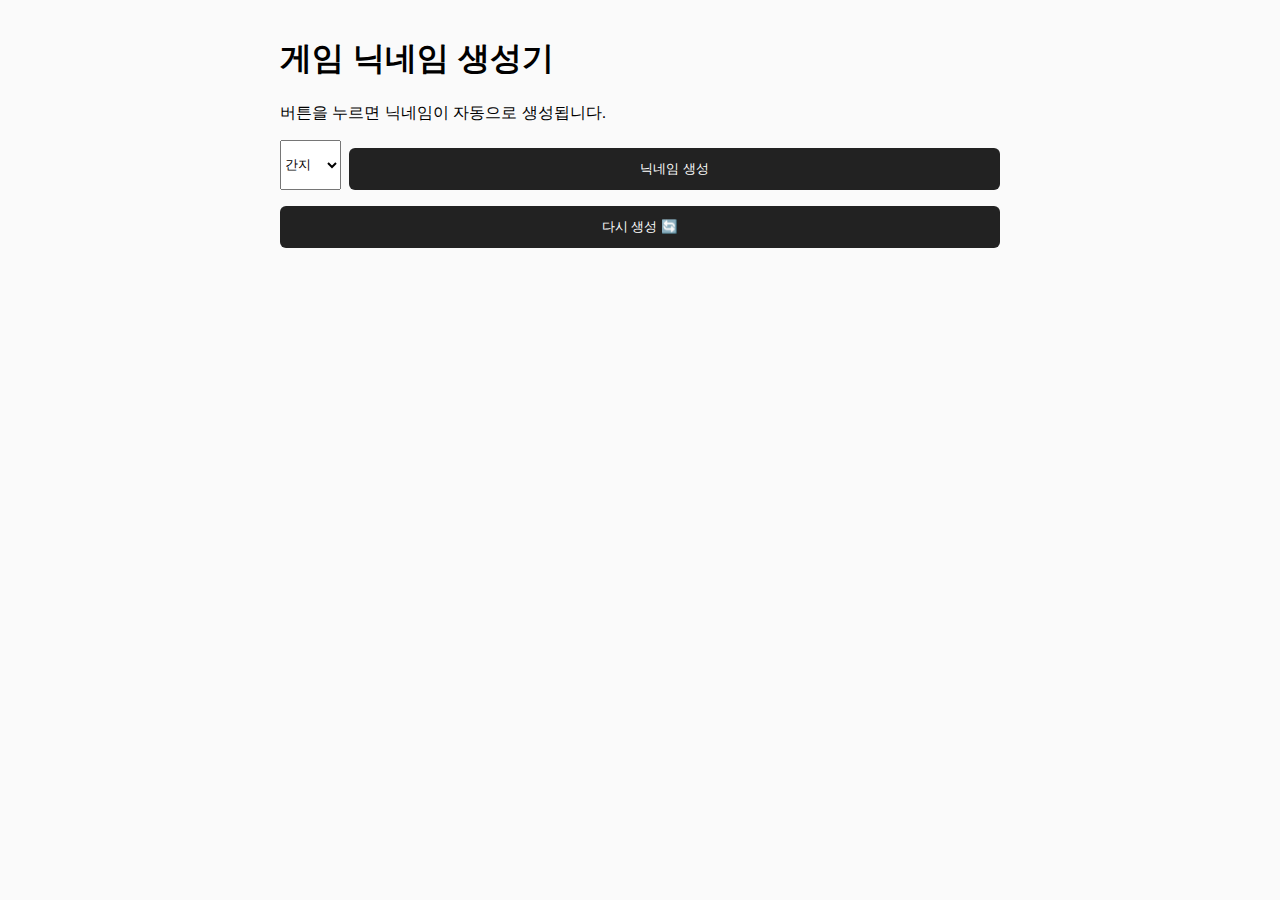
<file: nickname-tool.html>
<!DOCTYPE html>
<html lang="ko">
<head>
  <meta charset="UTF-8">
  <title>게임 닉네임 생성기</title>
  <meta name="description" content="게임 닉네임을 무료로 자동 생성">
  <meta name="viewport" content="width=device-width, initial-scale=1.0">
  <link rel="stylesheet" href="css/style.css">
</head>
<body>

<main class="container">
  <h1>게임 닉네임 생성기</h1>
  <p>버튼을 누르면 닉네임이 자동으로 생성됩니다.</p>

  <div class="controls">
    <select id="style">
      <option value="cool">간지</option>
      <option value="cute">귀여움</option>
      <option value="simple">심플</option>
    </select>
    <button onclick="generate()">닉네임 생성</button>
  </div>

  <ul id="result"></ul>
  <button class="regen" onclick="generate()">다시 생성 🔄</button>
</main>

<script>
const data = {
  cool: ["Shadow", "Blaze", "Rogue", "Venom", "Night"],
  cute: ["Mimi", "Lulu", "Coco", "Dudu", "Bori"],
  simple: ["Neo", "Ace", "Zen", "Max", "Bit"]
};

function random(arr) {
  return arr[Math.floor(Math.random() * arr.length)];
}

function generate() {
  const style = document.getElementById("style").value;
  const list = document.getElementById("result");
  list.innerHTML = "";

  for (let i = 0; i < 7; i++) {
    const name = random(data[style]) + Math.floor(Math.random() * 1000);
    const li = document.createElement("li");
    li.innerHTML = `
      <span>${name}</span>
      <button onclick="copyText('${name}')">복사</button>
    `;
    list.appendChild(li);
  }
}

function copyText(text) {
  navigator.clipboard.writeText(text);
  alert("복사됨: " + text);
}
</script>

</body>
</html>
</file>
<file: css/style.css>
body {
  font-family: Arial, sans-serif;
  background: #fafafa;
  margin: 0;
}

.container {
  max-width: 720px;
  margin: auto;
  padding: 16px;
}

.box {
  background: #fff;
  padding: 16px;
  border-radius: 8px;
  margin-bottom: 16px;
}

.highlight {
  border: 2px solid #222;
}

.main-btn, .regen, button {
  display: block;
  width: 100%;
  padding: 12px;
  background: #222;
  color: #fff;
  border: none;
  border-radius: 6px;
  margin-top: 8px;
}

.controls {
  display: flex;
  gap: 8px;
}

#result {
  list-style: none;
  padding: 0;
}

#result li {
  display: flex;
  justify-content: space-between;
  background: #f2f2f2;
  padding: 8px;
  border-radius: 6px;
  margin-bottom: 6px;
}
</file>
